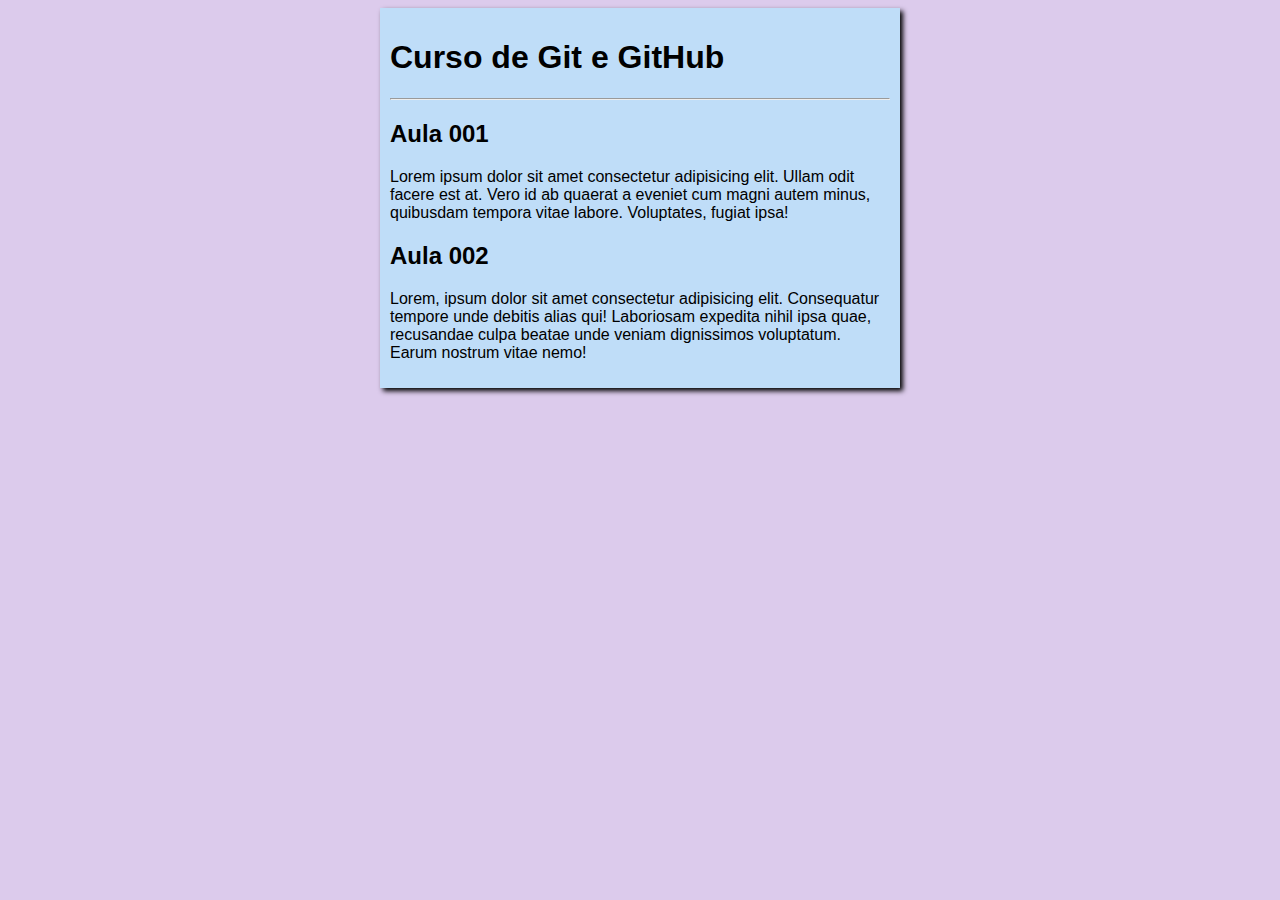
<file: index.html>
<!DOCTYPE html>
<html lang="pt-br">
<head>
    <meta charset="UTF-8">
    <meta name="viewport" content="width=device-width, initial-scale=1.0">
    <title>Site em repositório</title>
    <link rel="stylesheet" href="site_exemplo/estilos/style.css">
</head>
<body>
    <main>
        <header>
            <h1>Curso de Git e GitHub</h1>
            <hr>
        </header>
            <article>
                <h2>Aula 001</h2>  
                <p>Lorem ipsum dolor sit amet consectetur adipisicing elit. Ullam odit facere est at. Vero id ab quaerat a eveniet cum magni autem minus, quibusdam tempora vitae labore. Voluptates, fugiat ipsa!</p>
            </article>
            <article>
                <h2>Aula 002</h2>
                <p>Lorem, ipsum dolor sit amet consectetur adipisicing elit. Consequatur tempore unde debitis alias qui! Laboriosam expedita nihil ipsa quae, recusandae culpa beatae unde veniam dignissimos voluptatum. Earum nostrum vitae nemo!</p>
            </article>
    </main>
</body>
</html>
</file>
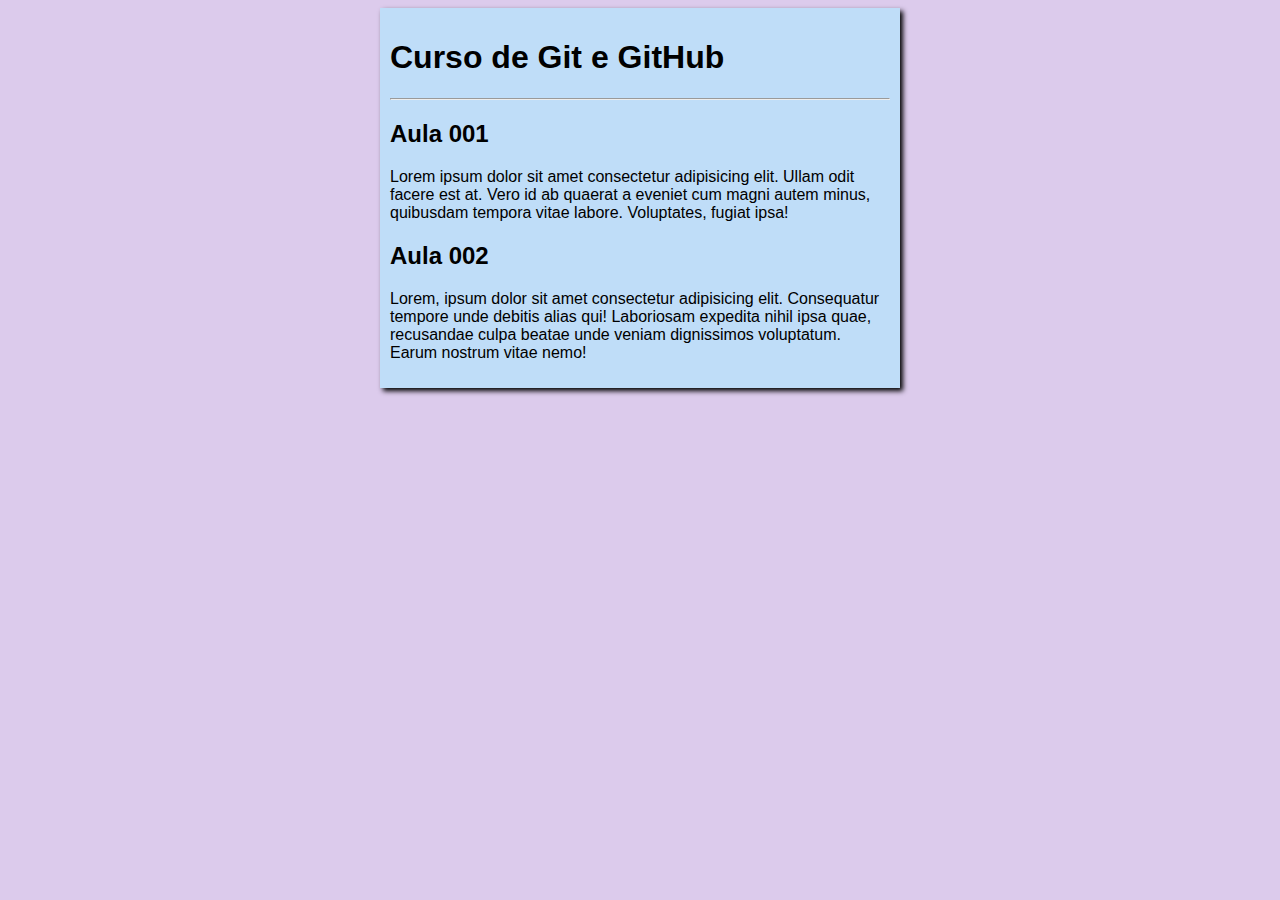
<file: site_exemplo/index.html>
<!DOCTYPE html>
<html lang="pt-br">
<head>
    <meta charset="UTF-8">
    <meta name="viewport" content="width=device-width, initial-scale=1.0">
    <title>Site em repositório</title>
    <link rel="stylesheet" href="estilos/style.css">
</head>
<body>
    <main>
        <header>
            <h1>Curso de Git e GitHub</h1>
            <hr>
        </header>
            <article>
                <h2>Aula 001</h2>  
                <p>Lorem ipsum dolor sit amet consectetur adipisicing elit. Ullam odit facere est at. Vero id ab quaerat a eveniet cum magni autem minus, quibusdam tempora vitae labore. Voluptates, fugiat ipsa!</p>
            </article>
            <article>
                <h2>Aula 002</h2>
                <p>Lorem, ipsum dolor sit amet consectetur adipisicing elit. Consequatur tempore unde debitis alias qui! Laboriosam expedita nihil ipsa quae, recusandae culpa beatae unde veniam dignissimos voluptatum. Earum nostrum vitae nemo!</p>
            </article>
    </main>
</body>
</html>
</file>
<file: site_exemplo/estilos/style.css>
body {
    font-family: Arial, Helvetica, sans-serif;
    font-size: 16px;
    background-color: rgb(220, 203, 236);
}

main {
    background-color: rgb(191, 221, 248);
    width: 500px;
    margin: auto;    
    padding: 10px;
    box-shadow: 3px 3px 5px rgb(0, 0, 0.473);
}
</file>
